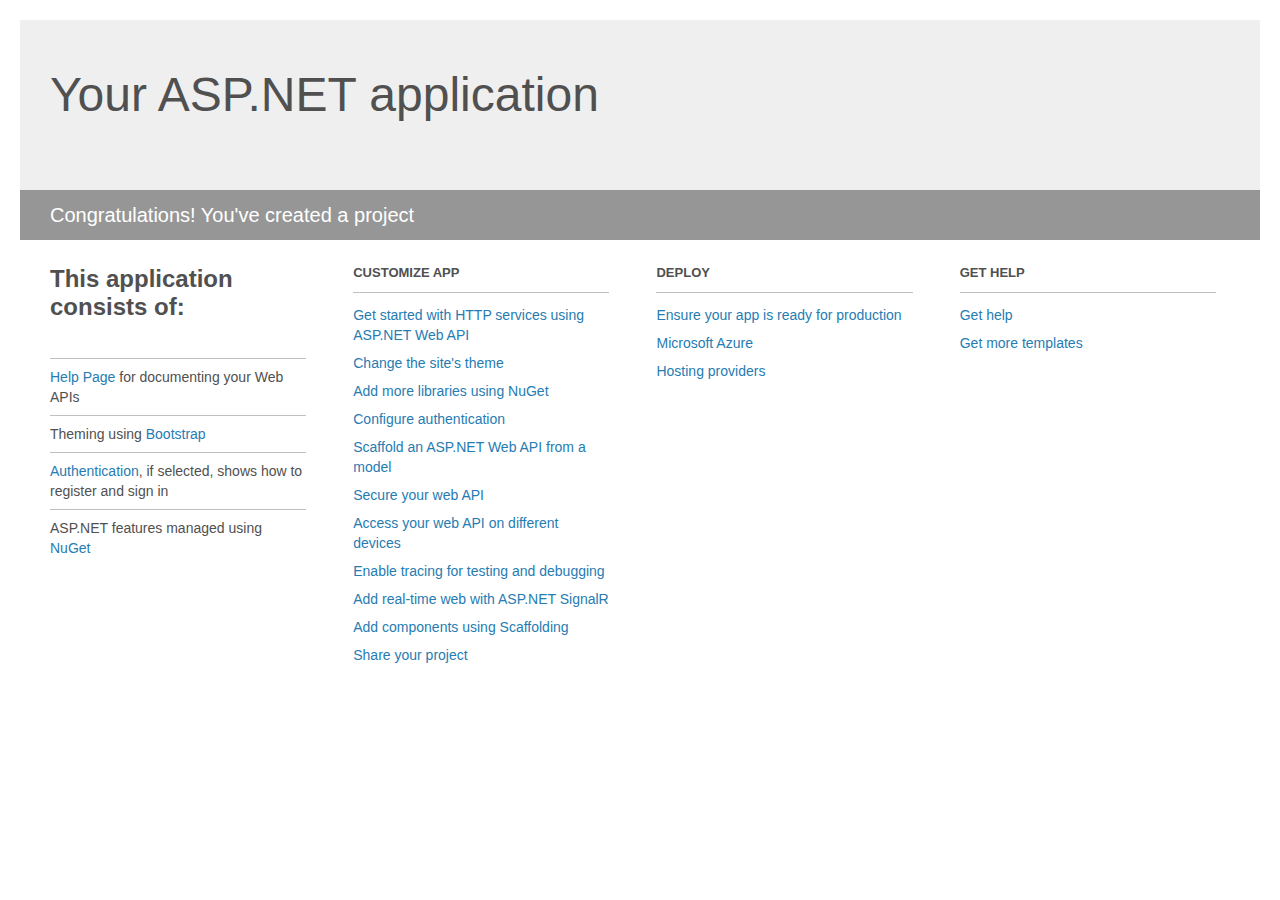
<file: PersonTrackerApplication/PersonTracker.Services/Project_Readme.html>
﻿<!DOCTYPE html>
<html lang="en">
<head>
    <meta charset="utf-8" />
    <title>Your ASP.NET application</title>
    <style>
        body {
            background: #fff;
            color: #505050;
            font: 14px 'Segoe UI', tahoma, arial, helvetica, sans-serif;
            margin: 20px;
            padding: 0;
        }

        #header {
            background: #efefef;
            padding: 0;
        }

        h1 {
            font-size: 48px;
            font-weight: normal;
            margin: 0;
            padding: 0 30px;
            line-height: 150px;
        }

        p {
            font-size: 20px;
            color: #fff;
            background: #969696;
            padding: 0 30px;
            line-height: 50px;
        }

        #main {
            padding: 5px 30px;
        }

        .section {
            width: 21.7%;
            float: left;
            margin: 0 0 0 4%;
        }

            .section h2 {
                font-size: 13px;
                text-transform: uppercase;
                margin: 0;
                border-bottom: 1px solid silver;
                padding-bottom: 12px;
                margin-bottom: 8px;
            }

            .section.first {
                margin-left: 0;
            }

                .section.first h2 {
                    font-size: 24px;
                    text-transform: none;
                    margin-bottom: 25px;
                    border: none;
                }

                .section.first li {
                    border-top: 1px solid silver;
                    padding: 8px 0;
                }

            .section.last {
                margin-right: 0;
            }

        ul {
            list-style: none;
            padding: 0;
            margin: 0;
            line-height: 20px;
        }

        li {
            padding: 4px 0;
        }

        a {
            color: #267cb2;
            text-decoration: none;
        }

            a:hover {
                text-decoration: underline;
            }
    </style>
</head>
<body>

    <div id="header">
        <h1>Your ASP.NET application</h1>
        <p>Congratulations! You've created a project</p>
    </div>

    <div id="main">
        <div class="section first">
            <h2>This application consists of:</h2>
            <ul>
                <li><a href="http://go.microsoft.com/fwlink/?LinkID=615543">Help Page</a> for documenting your Web APIs</li>
                <li>Theming using <a href="http://go.microsoft.com/fwlink/?LinkID=615519">Bootstrap</a></li>
                <li><a href="http://go.microsoft.com/fwlink/?LinkID=320957">Authentication</a>, if selected, shows how to register and sign in</li>
                <li>ASP.NET features managed using <a href="http://go.microsoft.com/fwlink/?LinkID=320958">NuGet</a></li>
            </ul>
        </div>

        <div class="section">
            <h2>Customize app</h2>
            <ul>
                <li><a href="http://go.microsoft.com/fwlink/?LinkID=320959">Get started with HTTP services using ASP.NET Web API</a></li>
                <li><a href="http://go.microsoft.com/fwlink/?LinkID=320960">Change the site's theme</a></li>
                <li><a href="http://go.microsoft.com/fwlink/?LinkID=320961">Add more libraries using NuGet</a></li>
                <li><a href="http://go.microsoft.com/fwlink/?LinkID=320962">Configure authentication</a></li>
                <li><a href="http://go.microsoft.com/fwlink/?LinkID=320963">Scaffold an ASP.NET Web API from a model</a></li>
                <li><a href="http://go.microsoft.com/fwlink/?LinkID=615545">Secure your web API</a></li>
                <li><a href="http://go.microsoft.com/fwlink/?LinkID=615544">Access your web API on different devices</a></li>
                <li><a href="http://go.microsoft.com/fwlink/?LinkID=615546">Enable tracing for testing and debugging</a></li>
                <li><a href="http://go.microsoft.com/fwlink/?LinkID=615530">Add real-time web with ASP.NET SignalR</a></li>
                <li><a href="http://go.microsoft.com/fwlink/?LinkID=615531">Add components using Scaffolding</a></li>
                <li><a href="http://go.microsoft.com/fwlink/?LinkID=615533">Share your project</a></li>
            </ul>
        </div>

        <div class="section">
            <h2>Deploy</h2>
            <ul>
                <li><a href="http://go.microsoft.com/fwlink/?LinkID=615534">Ensure your app is ready for production</a></li>
                <li><a href="http://go.microsoft.com/fwlink/?LinkID=615535">Microsoft Azure</a></li>
                <li><a href="http://go.microsoft.com/fwlink/?LinkID=615536">Hosting providers</a></li>
            </ul>
        </div>

        <div class="section last">
            <h2>Get help</h2>
            <ul>
                <li><a href="http://go.microsoft.com/fwlink/?LinkID=615537">Get help</a></li>
                <li><a href="http://go.microsoft.com/fwlink/?LinkID=615538">Get more templates</a></li>
            </ul>
        </div>
    </div>
</body>
</html>
</file>
